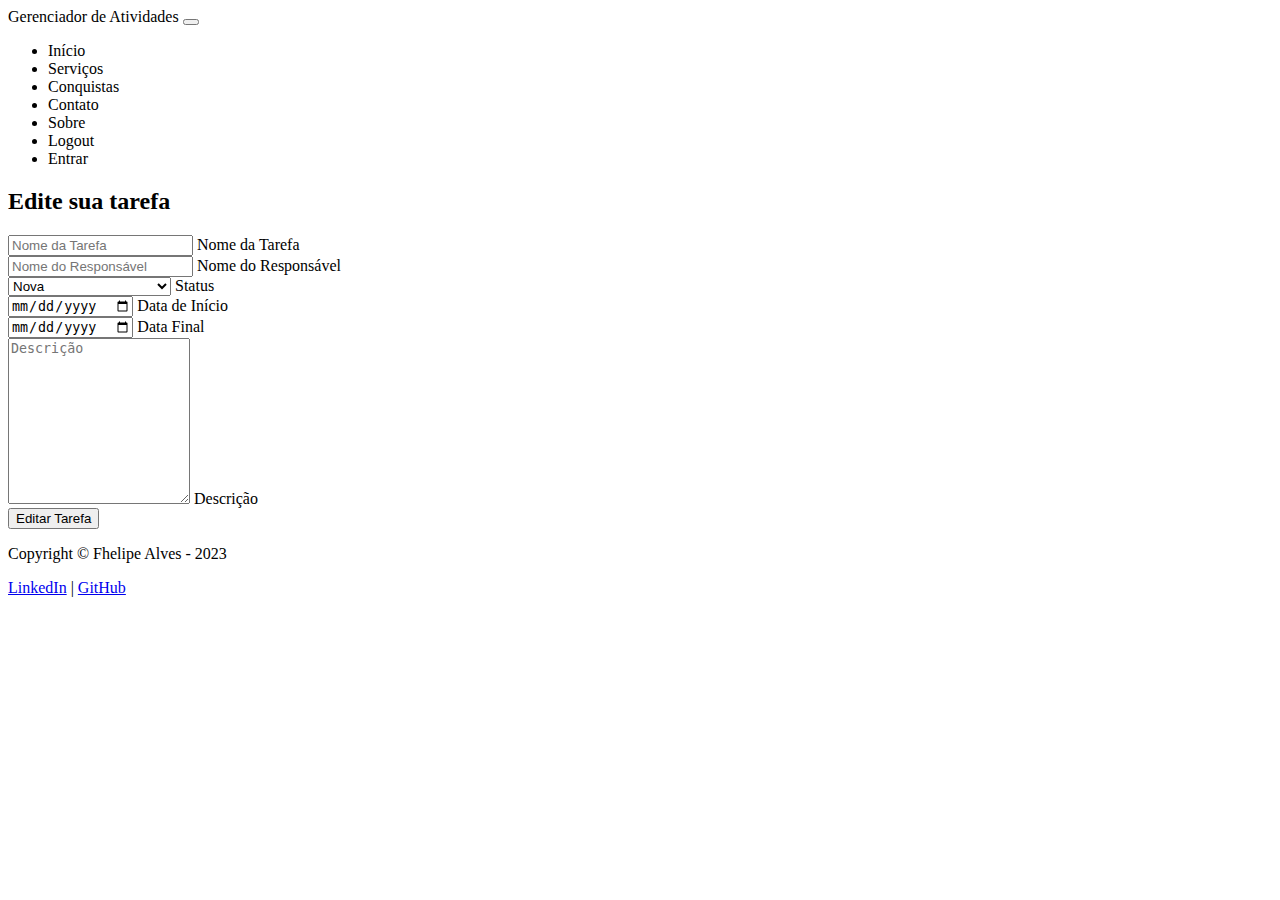
<file: src/main/resources/templates/editar-atividade.html>
<!DOCTYPE html>
<html xmlns:th="http://thymeleaf.org" xmlns:sec="http://www.w3.org/1999/xhtml" lang="pt-br">

<head>
    <meta charset="utf-8"/>
    <meta name="viewport" content="width=device-width, initial-scale=1, shrink-to-fit=no"/>
    <meta name="description" content=""/>
    <meta name="author" content=""/>
    <title>Gerenciador de Atividades</title>
    <!-- Favicon-->
    <link rel="icon" type="image/x-icon" th:href="@{/assets/task-favicon.png}"/>
    <!-- Ícones do Bootstrap-->
    <link th:href="@{https://cdn.jsdelivr.net/npm/bootstrap-icons@1.4.1/font/bootstrap-icons.css}" rel="stylesheet"/>
    <!-- Link Bootstrap -->
    <link th:href="@{/styles/bootstrap.css}" rel="stylesheet"/>
    <!-- Link CSS -->
    <link th:href="@{/styles/style.css}" rel="stylesheet"/>
</head>

<body>

<div id="page-container">
    <div id="content-wrap">
        <!-- Navbar Responsiva -->
        <nav class="navbar navbar-expand-lg navbar-dark bg-dark">
            <div class="container px-5">
                <a class="navbar-brand" th:href="@{/}">Gerenciador de Atividades</a>
                <button class="navbar-toggler" type="button" data-bs-toggle="collapse"
                        data-bs-target="#navbarSupportedContent" aria-controls="navbarSupportedContent"
                        aria-expanded="false"
                        aria-label="Toggle navigation"><span class="navbar-toggler-icon"></span></button>
                <div class="collapse navbar-collapse" id="navbarSupportedContent">
                    <ul class="navbar-nav ms-auto mb-2 mb-lg-0">
                        <li class="nav-item"><a class="nav-link" aria-current="page" th:href="@{/}">Início</a>
                        </li>
                        <li class="nav-item"><a class="nav-link" th:href="@{/servicos}">Serviços</a></li>
                        <li class="nav-item"><a class="nav-link" th:href="@{/conquistas}">Conquistas</a></li>
                        <li class="nav-item"><a class="nav-link" th:href="@{/contato}">Contato</a></li>
                        <li class="nav-item"><a class="nav-link" th:href="@{/sobre}">Sobre</a></li>
                        <li class="nav-item"><a sec:authorize="isAuthenticated()" class="nav-link" th:href="@{/logout}">Logout</a></li>
                        <li class="nav-item"><a sec:authorize="isAnonymous()" class="nav-link" th:href="@{/signin}">Entrar</a></li>
                    </ul>
                </div>
            </div>
        </nav>

        <div class="text-center m-5">
            <div class="feature bg-primary bg-gradient text-white rounded-3 mb-3">
                <i class="bi bi-plus-circle-fill"></i>
            </div>
            <h2 class="fw-bolder">Edite sua tarefa</h2>
        </div>

        <!--Adicionar Atividade -->
        <div class="container px-5 my-5">
            <div class="text-center mb-5">
            </div>
            <div class="row gx-5 justify-content-center">
                <div class="col-lg-6">
                    <form class="formTarefa" method="POST" th:action="@{'/tarefa/editar-atividade/' + ${tarefa.idTarefa}}" th:object="${tarefa}" onsubmit="return validarDatas();">

                    <!-- ID -->
                        <input type="hidden" th:value="${tarefa.idTarefa}" name="id"/>

                        <!-- Campo Nome -->
                        <div class="form-floating mb-3">
                            <input class="form-control" id="nome" type="text" placeholder="Nome da Tarefa"
                                   th:value="${tarefa.nome}" maxlength="50" name="nome" required/>
                            <label for="nome">Nome da Tarefa</label>
                        </div>

                        <!-- Campo Responsável -->
                        <div class="form-floating mb-3">
                            <input class="form-control" id="responsavel" type="text" placeholder="Nome do Responsável"
                                   th:value="${tarefa.responsavel}" maxlength="50" name="responsavel" required/>
                            <label for="nome">Nome do Responsável</label>
                        </div>

                        <!-- Campo Status -->
                        <div class="form-floating mb-3">
                            <select class="form-select" id="status" name="status" required>
                                <option value="NOVA">Nova</option>
                                <option value="PENDENTE">Pendente</option>
                                <option value="EM_ANDAMENTO">Em Andamento</option>
                                <option value="EM_ANALISE">Em Análise</option>
                                <option value="AGUARDANDO_APROVACAO">Aguardando Aprovação</option>
                                <option value="BLOQUEADA">Bloqueada</option>
                                <option value="RESOLVIDA">Resolvida</option>
                                <option value="REABERTA">Reaberta</option>
                            </select>
                            <label for="status">Status</label>
                        </div>


                        <!-- Campo Data Inicio -->
                        <div class="form-floating mb-3">
                            <input class="form-control" id="dataInicio" type="date"
                                   th:field="${tarefa.dataInicio}" maxlength="10" name="dataInicio" required/>
                            <label for="dataInicio">Data de Início</label>
                        </div>

                        <!-- Campo Data Final -->
                        <div class="form-floating mb-3">
                            <input class="form-control" id="dataFinal" type="date" th:field="${tarefa.dataFinal}"
                                   name="dataFinal" required/>
                            <label for="dataFinal">Data Final</label>
                        </div>

                        <!-- Campo Descrição -->
                        <div class="form-floating mb-3">
                            <textarea style="height: 160px" class="form-control" id="descricao" placeholder="Descrição" th:text="${tarefa.descricao}" maxlength="1000" name="descricao" required></textarea>
                            <label for="descricao">Descrição</label>
                        </div>

                        <!-- Botão de Envio -->
                        <div class="d-grid">
                            <button class="btn btn-primary btn-lg" type="submit">Editar Tarefa</button>
                        </div>
                    </form>
                </div>
            </div>
        </div>


    </div>
    <!-- Footer-->
    <footer class="bg-dark text-white text-center footer-padrao d-flex align-items-center">
        <div class="container">
            <p class="m-0">Copyright &copy; Fhelipe Alves - 2023</p>
            <p class="m-0">
                <a href="https://www.linkedin.com/in/fhelipe-alves/" target="_blank">LinkedIn</a> |
                <a href="https://github.com/fhelipe27" target="_blank">GitHub</a>
            </p>
        </div>
    </footer>

    <!-- Bootstrap core JS-->
    <script src="https://cdn.jsdelivr.net/npm/bootstrap@5.2.3/dist/js/bootstrap.bundle.min.js"></script>
    <!-- Core theme JS-->
    <script th:src="@{/scripts/script.js}"></script>
    <!-- * * * * * * * * * * * * * * * * * * * * * * * * * * * * * * * * * * * * * * * *-->
    <!-- * *                               SB Forms JS                               * *-->
    <!-- * * Activate your form at https://startbootstrap.com/solution/contact-forms * *-->
    <!-- * * * * * * * * * * * * * * * * * * * * * * * * * * * * * * * * * * * * * * * *-->
    <script src="https://cdn.startbootstrap.com/sb-forms-latest.js"></script>
</div>
</body>

</html>
</file>
